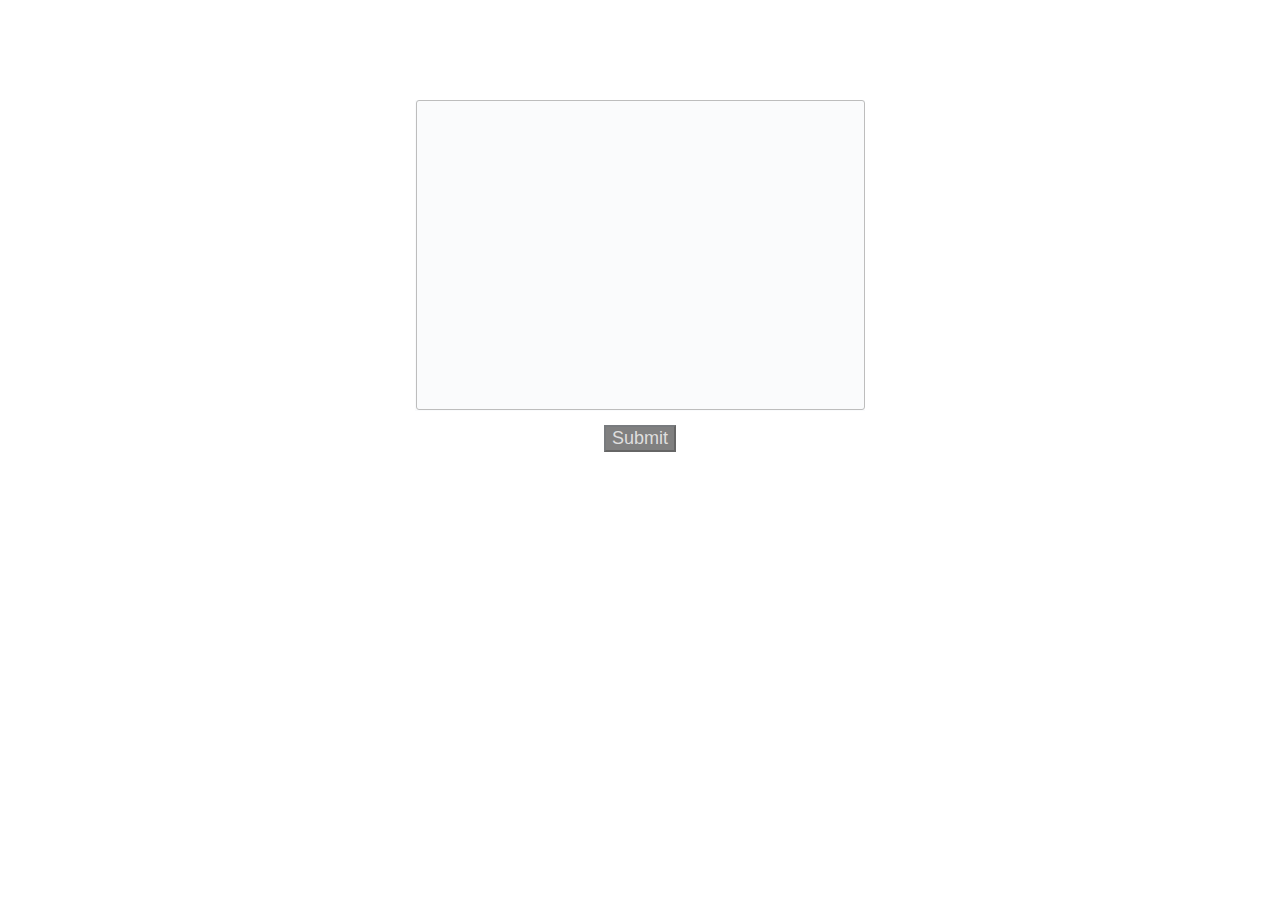
<file: index.html>
<!DOCTYPE html>
<!-- saved from url=(0041)https://client-demo.arkoselabs.com/github -->
<html lang="en" xmlns="http://www.w3.org/1999/html"><head><meta http-equiv="Content-Type" content="text/html; charset=UTF-8">
    <script id="fc-script" type="text/javascript" async="" src="./Troubleshooting the Github Enforcement Challenge_files/fc_bootstrap.js"></script><script ec-api-script="true" type="text/javascript" async="" src="./Troubleshooting the Github Enforcement Challenge_files/funcaptcha_api.js"></script><script src="./Troubleshooting the Github Enforcement Challenge_files/jquery.min.js"></script>
    <script src="./Troubleshooting the Github Enforcement Challenge_files/saved_resource" async="" defer=""></script>
    <style>
      body {
        text-align: center;
        margin-top: 100px;
      }
      #captcha {
        margin: 10px;
      }
      h1 {
        color: #1277eb;
        font-family: Inter,-apple-system,BlinkMacSystemFont,"Segoe UI",Helvetica,Arial,sans-serif,"Apple Color Emoji","Segoe UI Emoji","Segoe UI Symbol";
        font-weight: 500;
      }
      p {
        font-family: -apple-system,BlinkMacSystemFont,"Segoe UI",Helvetica,Arial,sans-serif,"Apple Color Emoji","Segoe UI Emoji","Segoe UI Symbol";
        font-size: 16px;
      }
      #submit-btn {
        background-color: #28a745;
        background-image: linear-gradient(-180deg,#34d058,#28a745 90%);
        color: #fff;
        font-size: large;
      }
      #submit-btn.disabled, #submit-btn:disabled {
        background-color: gray;
        background-image: none;
        border-color: rgba(27,31,35,.2);
        box-shadow: none;
        color: hsla(0,0%,100%,.75);
        font-size: large;
      }
    </style>
  </head>
  <body class="vsc-initialized">
    <form method="post" action="https://client-demo.arkoselabs.com/github/verify">
      <div id="captcha"><div id="FunCaptcha"><iframe frameborder="0" scrolling="no" id="fc-iframe-wrap" class="fc-iframe-wrap" aria-label=" " title="Please solve this puzzle so we know you are a real person" style="width: 450px; height: 311px;" src="./Troubleshooting the Github Enforcement Challenge_files/saved_resource.html"></iframe></div><input type="hidden" id="verification-token" name="verification-token" value="95260ba2b6db1cf68.2818863902|r=us-west-2|metabgclr=transparent|maintxtclr=%23cbccce|mainbgclr=%23fafbfc|guitextcolor=%2324292e|metaiconclr=%23cbccce|meta_height=311|meta_width=450|meta=10|pk=69A21A01-CC7B-B9C6-0F9A-E7FA06677FFC|dc=1|at=40|atp=2|cdn_url=https%3A%2F%2Fclient-api.arkoselabs.com%2Fcdn%2Ffc|lurl=https%3A%2F%2Faudio-us-west-2.arkoselabs.com|surl=https%3A%2F%2Fclient-api.arkoselabs.com"><input type="hidden" id="FunCaptcha-Token" name="fc-token" value="95260ba2b6db1cf68.2818863902|r=us-west-2|metabgclr=transparent|maintxtclr=%23cbccce|mainbgclr=%23fafbfc|guitextcolor=%2324292e|metaiconclr=%23cbccce|meta_height=311|meta_width=450|meta=10|pk=69A21A01-CC7B-B9C6-0F9A-E7FA06677FFC|dc=1|at=40|atp=2|cdn_url=https%3A%2F%2Fclient-api.arkoselabs.com%2Fcdn%2Ffc|lurl=https%3A%2F%2Faudio-us-west-2.arkoselabs.com|surl=https%3A%2F%2Fclient-api.arkoselabs.com"></div>
      <input id="submit-btn" type="submit" value="Submit" disabled="">
    </form>

    <script type="text/javascript">
      var log = (console && console.log) || function() {};
      var fc = null;
      function loadArkoseEnforcement() {
        fc = new ArkoseEnforcement({
          public_key: "69A21A01-CC7B-B9C6-0F9A-E7FA06677FFC",
          surl: "https://client-api.arkoselabs.com",
          target_html: "captcha",
          onsuppress: function() {
            log("Suppressed");
          },
          callback: function() {
            log("Played");
            var submitButton = document.getElementById('submit-btn');
            submitButton.disabled = false;
          }
        });
      }
    </script>
  


</body></html>
</file>
